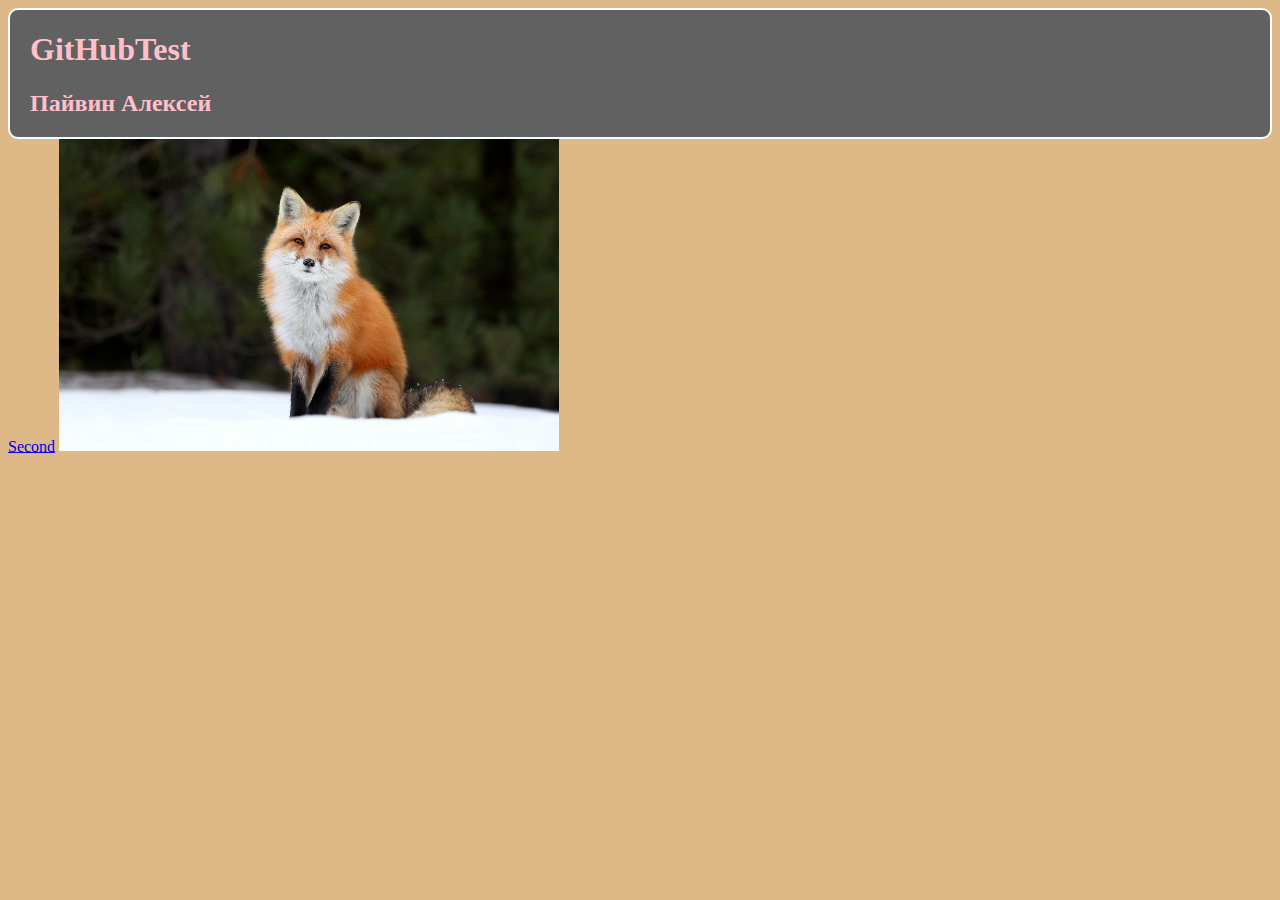
<file: index.html>
<!DOCTYPE html>
<html lang="ru">
<head>
    <meta charset="UTF-8">
    <meta http-equiv="X-UA-Compatible" content="IE=edge">
    <meta name="viewport" content="width=device-width, initial-scale=1.0">
    <title>GitHubTest</title>
    <link rel="stylesheet" href="style.css">
    
</head>
<body>
    <div class="div_header">
        <h1>GitHubTest</h1>
        <h2>Пайвин Алексей</h2>
    </div>
    <a href="second.html">Second</a>    
    <img src="img/lisa.jpg" alt="lisa" style="width: 500px;">


</body>
</html>
</file>
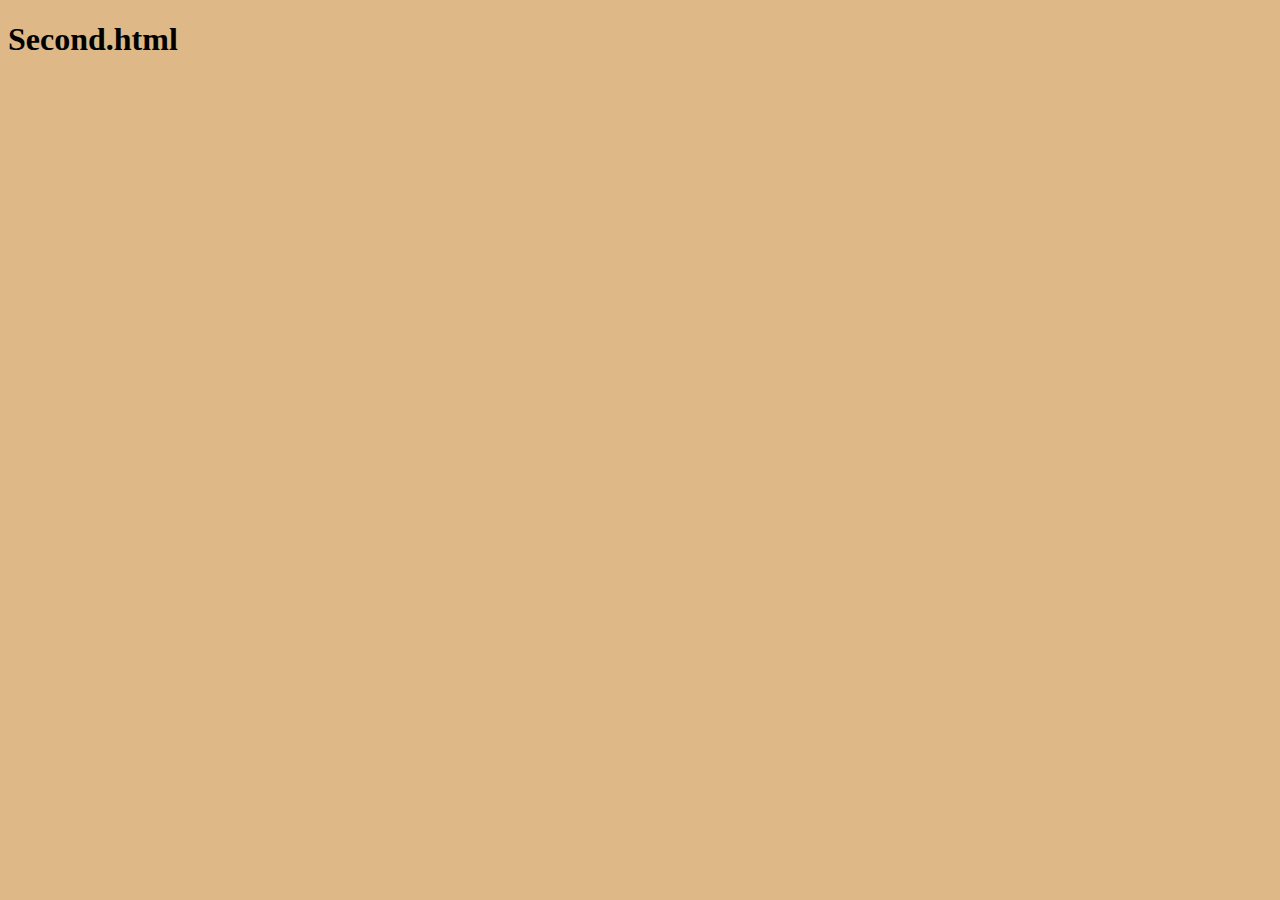
<file: second.html>
<!DOCTYPE html>
<html lang="en">
<head>
    <meta charset="UTF-8">
    <meta http-equiv="X-UA-Compatible" content="IE=edge">
    <meta name="viewport" content="width=device-width, initial-scale=1.0">
    <title>Second</title>
    <link rel="stylesheet" href="style.css">
</head>
<body>
    <h1>Second.html</h1>
</body>
</html>
</file>
<file: style.css>
body{
    background-color:burlywood;
}
.div_header{
    background-color: rgb(97, 97, 97);
    color: pink;
    text-decoration: uppercase;
    border-radius: 10px;
    padding-left: 20px;
    border: 2px solid azure;
}
</file>
